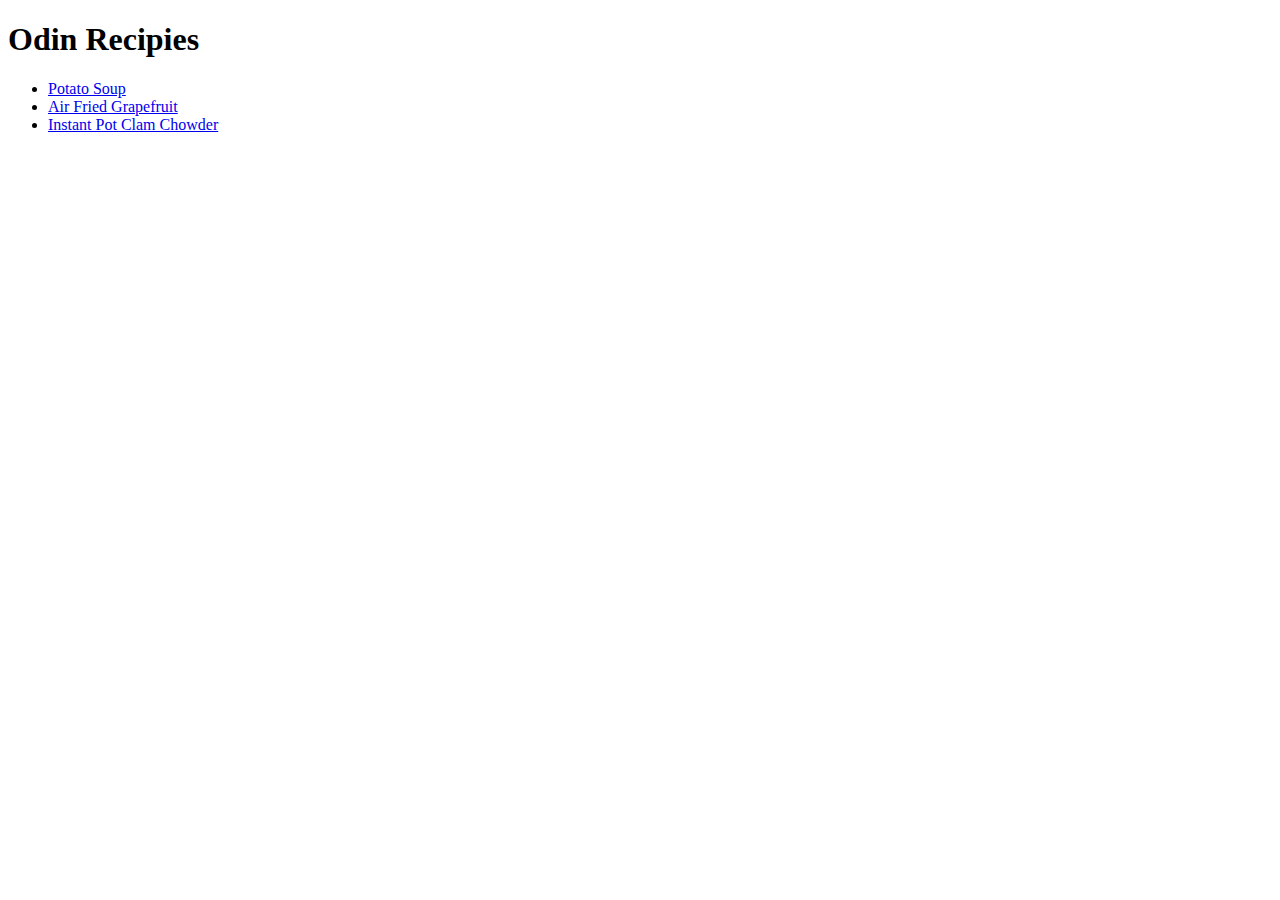
<file: index.html>
<!DOCTYPE html>
<hmtl>
    <head>
        <meta charset="utf-8">
    </head>
    <body>
        <h1>Odin Recipies</h1>
        <ul>
            <li><a href="potato_soup.html">Potato Soup</a></li>
            <li><a href="grapefruit.html">Air Fried Grapefruit</a></li>
            <li><a href="clam_chowder.html">Instant Pot Clam Chowder</a></li>
        
        </ul>
    </body>
</hmtl>
</file>
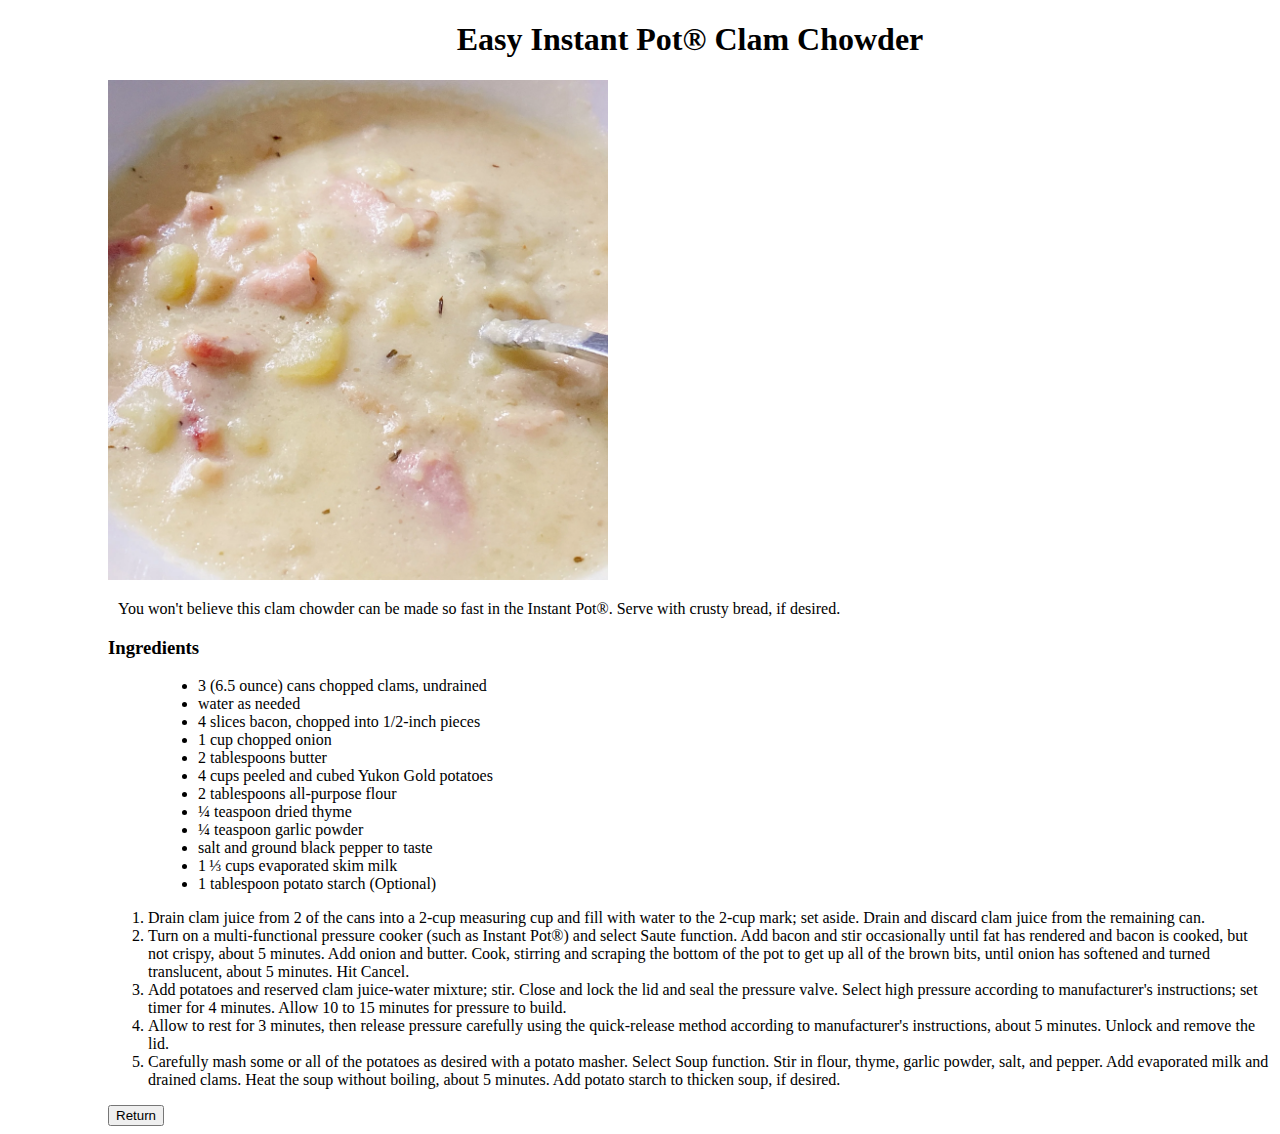
<file: clam_chowder.html>
<!DOCTYPE html>
<html>
    <head>
        <meta charset="utf-8">
        <link rel="stylesheet" href="style.css"/>

    </head>
    <body>
        <h1>Easy Instant Pot® Clam Chowder</h1>
        <img src="img/chowder.webp" alt="Instant pot clam chowder">
        <p>You won't believe this clam chowder can be made so fast in the Instant Pot®. Serve with crusty bread, if desired.
        </p>
        <h3>Ingredients</h3>
        <ul>
            <li>3 (6.5 ounce) cans chopped clams, undrained</li>
            <li>water as needed</li>
            <li>4 slices bacon, chopped into 1/2-inch pieces</li>
            <li>1 cup chopped onion</li>
            <li>2 tablespoons butter</li>
            <li>4 cups peeled and cubed Yukon Gold potatoes</li>
            <li>2 tablespoons all-purpose flour</li>
            <li>¼ teaspoon dried thyme</li>
            <li>¼ teaspoon garlic powder</li>
            <li>salt and ground black pepper to taste</li>
            <li>1 ⅓ cups evaporated skim milk</li>
            <li>1 tablespoon potato starch (Optional)</li>
        </ul>
        <ol>
            <li>Drain clam juice from 2 of the cans into a 2-cup measuring cup and fill with water to the 2-cup mark; set aside. Drain and discard clam juice from the remaining can.
            </li>
            <li>Turn on a multi-functional pressure cooker (such as Instant Pot®) and select Saute function. Add bacon and stir occasionally until fat has rendered and bacon is cooked, but not crispy, about 5 minutes. Add onion and butter. Cook, stirring and scraping the bottom of the pot to get up all of the brown bits, until onion has softened and turned translucent, about 5 minutes. Hit Cancel.
            </li>
            <li>Add potatoes and reserved clam juice-water mixture; stir. Close and lock the lid and seal the pressure valve. Select high pressure according to manufacturer's instructions; set timer for 4 minutes. Allow 10 to 15 minutes for pressure to build.
            </li>
            <li>Allow to rest for 3 minutes, then release pressure carefully using the quick-release method according to manufacturer's instructions, about 5 minutes. Unlock and remove the lid.
            </li>
            <li>Carefully mash some or all of the potatoes as desired with a potato masher. Select Soup function. Stir in flour, thyme, garlic powder, salt, and pepper. Add evaporated milk and drained clams. Heat the soup without boiling, about 5 minutes. Add potato starch to thicken soup, if desired.
            </li>
        </ol>
        <a href="index.html"><button>Return</button></a>
    </body>
</html>
</file>
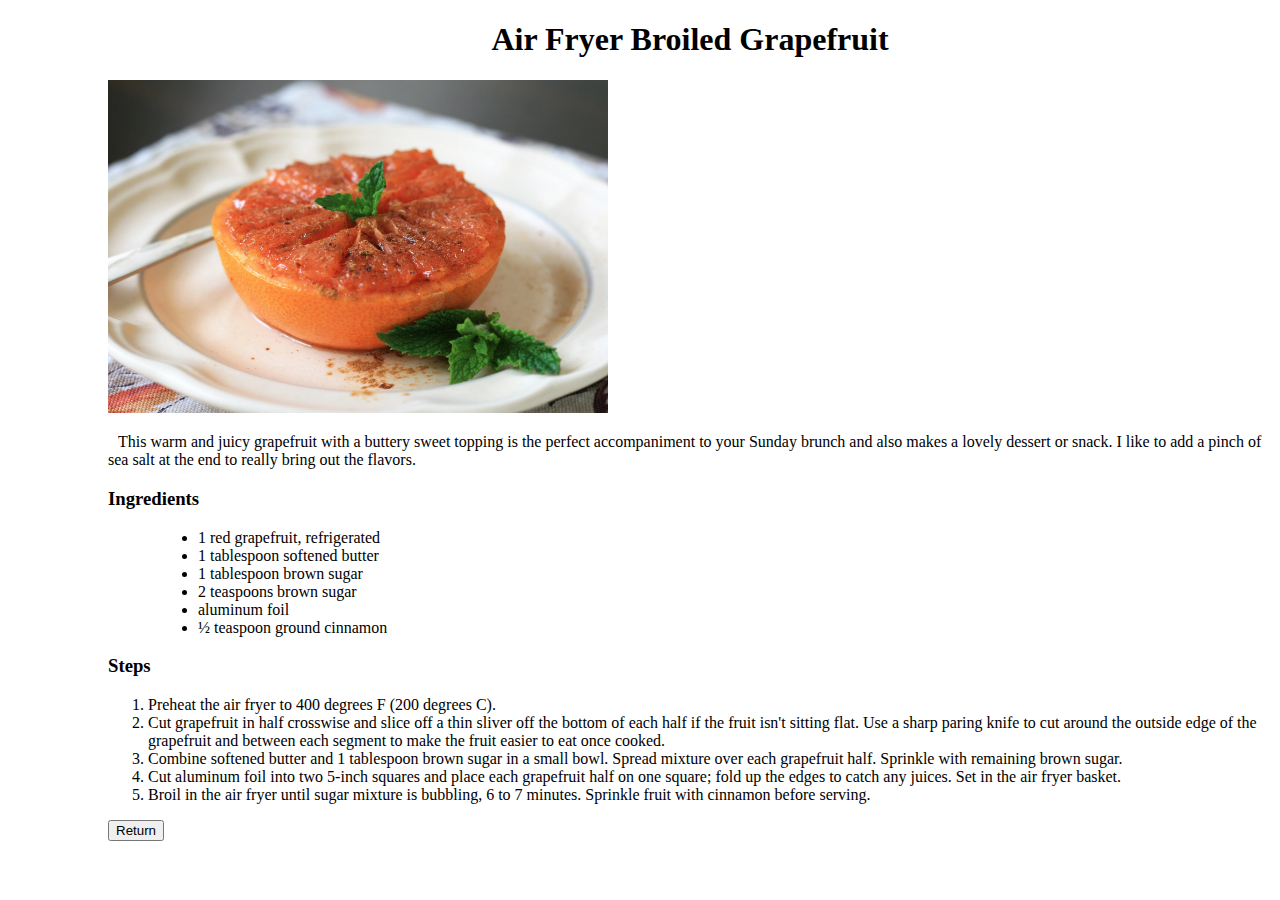
<file: grapefruit.html>
<!DOCTYPE html>
<html>
    <head>
        <meta charset="utf-8">
        <link rel="stylesheet" href="style.css"/>

    </head>
    <body>
        <h1>Air Fryer Broiled Grapefruit</h1>
        <img src="img/grapefruit.webp" alt="Air Fried Grapefruit">
        <p>This warm and juicy grapefruit with a buttery sweet topping is the perfect accompaniment to your Sunday brunch and also makes a lovely dessert or snack.
            I like to add a pinch of sea salt at the end to really bring out the flavors. 
        </p>
        <h3>Ingredients</h3>
        <ul>
            <li> 1 red grapefruit, refrigerated </li>
            <li> 1 tablespoon softened butter </li>
            <li> 1 tablespoon brown sugar </li>
            <li> 2 teaspoons brown sugar </li>
            <li> aluminum foil </li>
            <li> ½ teaspoon ground cinnamon </li>
        </ul>
        <h3>Steps</h3>
        <ol>
            <li>

            Preheat the air fryer to 400 degrees F (200 degrees C).</li>
            <li>
            
            Cut grapefruit in half crosswise and slice off a thin sliver off the bottom of each half if the fruit isn't sitting flat. Use a sharp paring knife to cut around the outside edge of the grapefruit and between each segment to make the fruit easier to eat once cooked.</li>
            <li>
            
            Combine softened butter and 1 tablespoon brown sugar in a small bowl. Spread mixture over each grapefruit half. Sprinkle with remaining brown sugar.</li>
            <li>
            
            Cut aluminum foil into two 5-inch squares and place each grapefruit half on one square; fold up the edges to catch any juices. Set in the air fryer basket.</li>
            <li>
            
            Broil in the air fryer until sugar mixture is bubbling, 6 to 7 minutes. Sprinkle fruit with cinnamon before serving.</li>
            
        </ol>
        <a href="index.html"><button>Return</button></a>
    </body>
</html>
</file>
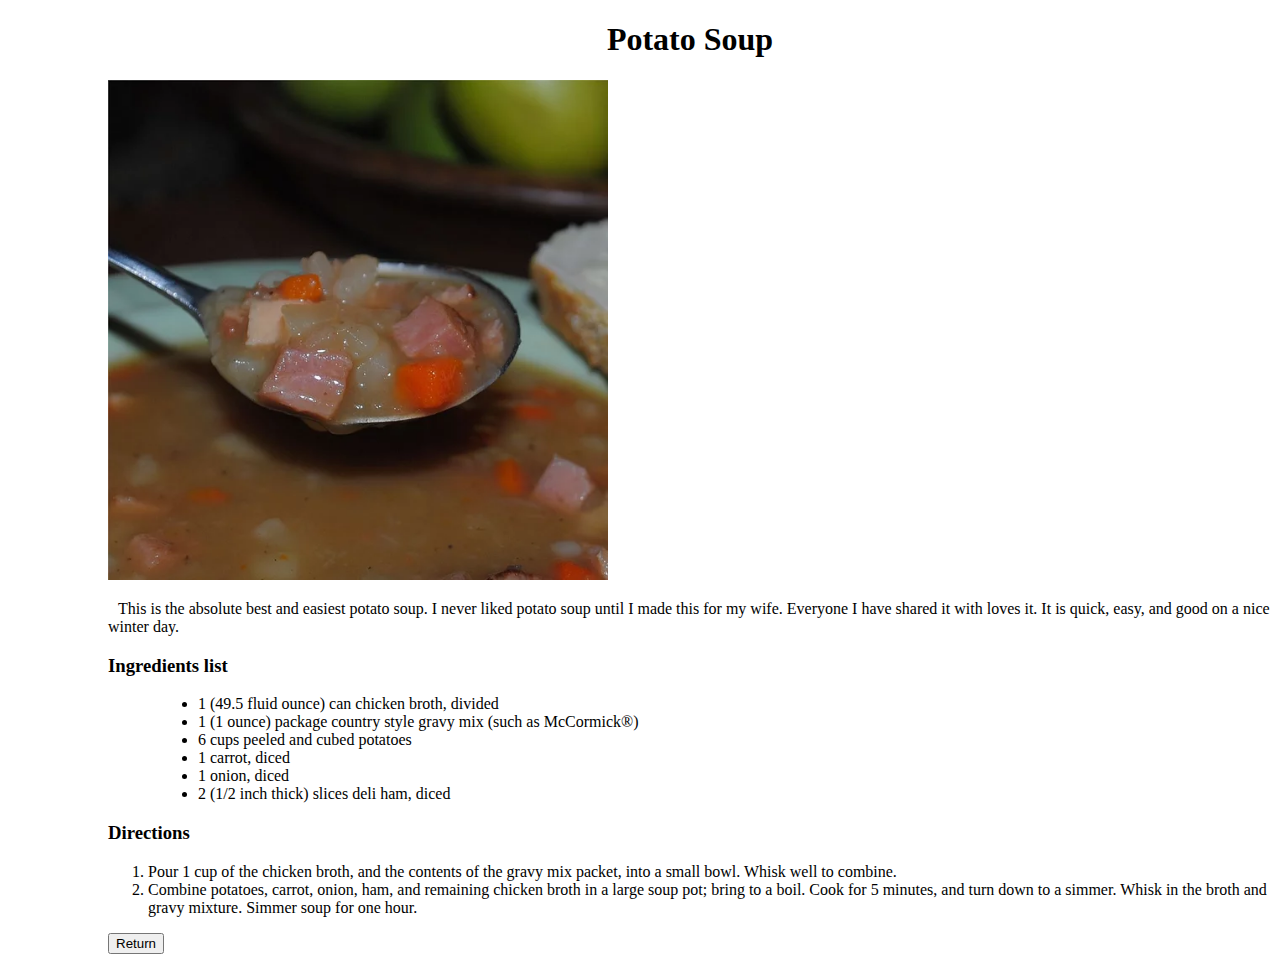
<file: potato_soup.html>
<!DOCTYPE html>
<html>
    <head>
        <meta charset="utf-8">
        <link rel="stylesheet" href="style.css"/>
    </head>
    <body>
        <h1>Potato Soup</h1>
        <img src="img/potato">
        <p>This is the absolute best and easiest potato soup. I never liked potato soup until I made this for my wife. Everyone I have shared it with loves it. It is quick, easy, and good on a nice winter day.
        </p>
        <h3>Ingredients list</h3>
        <ul>
            <li>1 (49.5 fluid ounce) can chicken broth, divided</li>
            <li>1 (1 ounce) package country style gravy mix (such as McCormick®)</li>
            <li>6 cups peeled and cubed potatoes</li>
            <li>1 carrot, diced</li>
            <li>1 onion, diced</li>
            <li>2 (1/2 inch thick) slices deli ham, diced</li> 
        </ul>
        <h3>Directions</h3>
        <ol> 
            <li>
        
            Pour 1 cup of the chicken broth, and the contents of the gravy mix packet, into a small bowl. Whisk well to combine.
            </li>
            <li>
            
            Combine potatoes, carrot, onion, ham, and remaining chicken broth in a large soup pot; bring to a boil. Cook for 5 minutes, and turn down to a simmer. Whisk in the broth and gravy mixture. Simmer soup for one hour.
            </li>    
        </ol>    
        <a href="index.html"><button>Return</button></a>
    </body>
</html>
</file>
<file: style.css>
img {
    width: 500px;
    height: auto;
}
ul {
    text-align: left;
    margin-left: 50px;
}
p {
    text-indent: 10px;
}
h1 {
    text-align: center;
}
html {
    margin-left: 100px;
}
</file>
